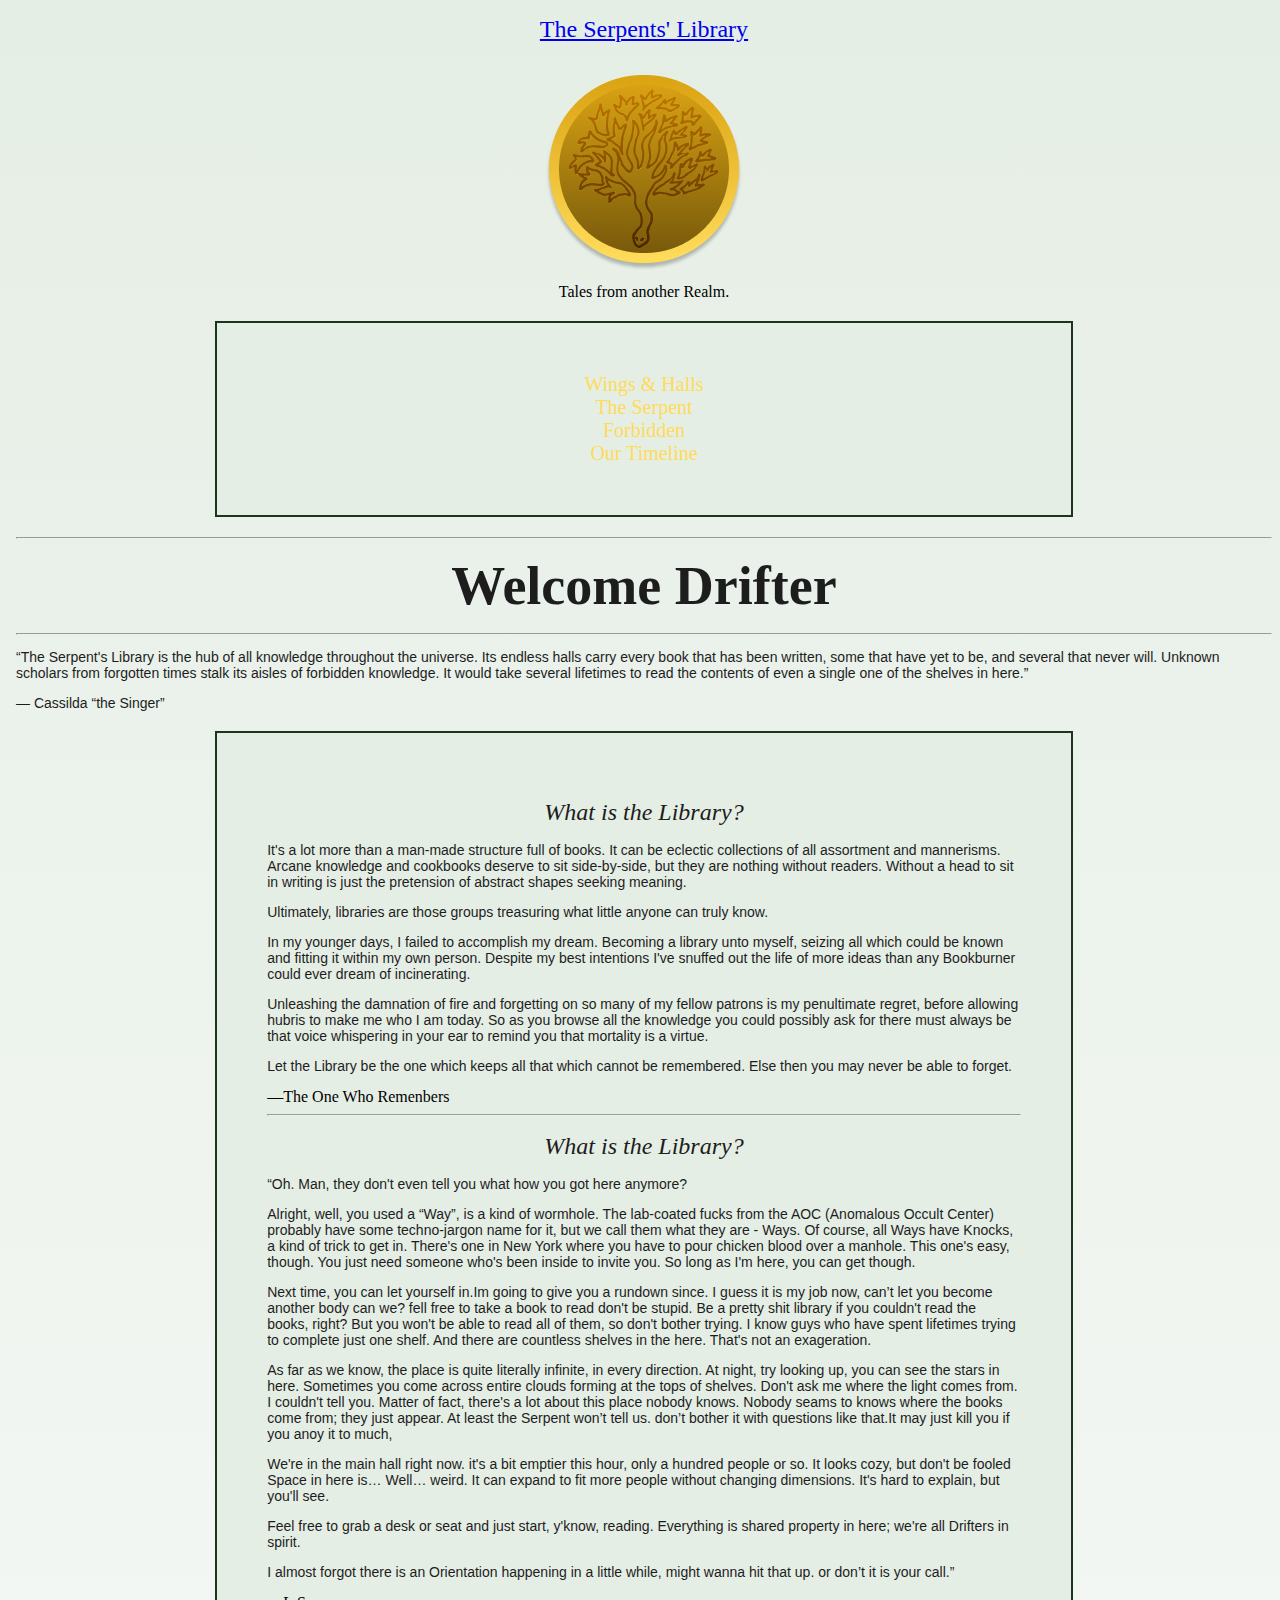
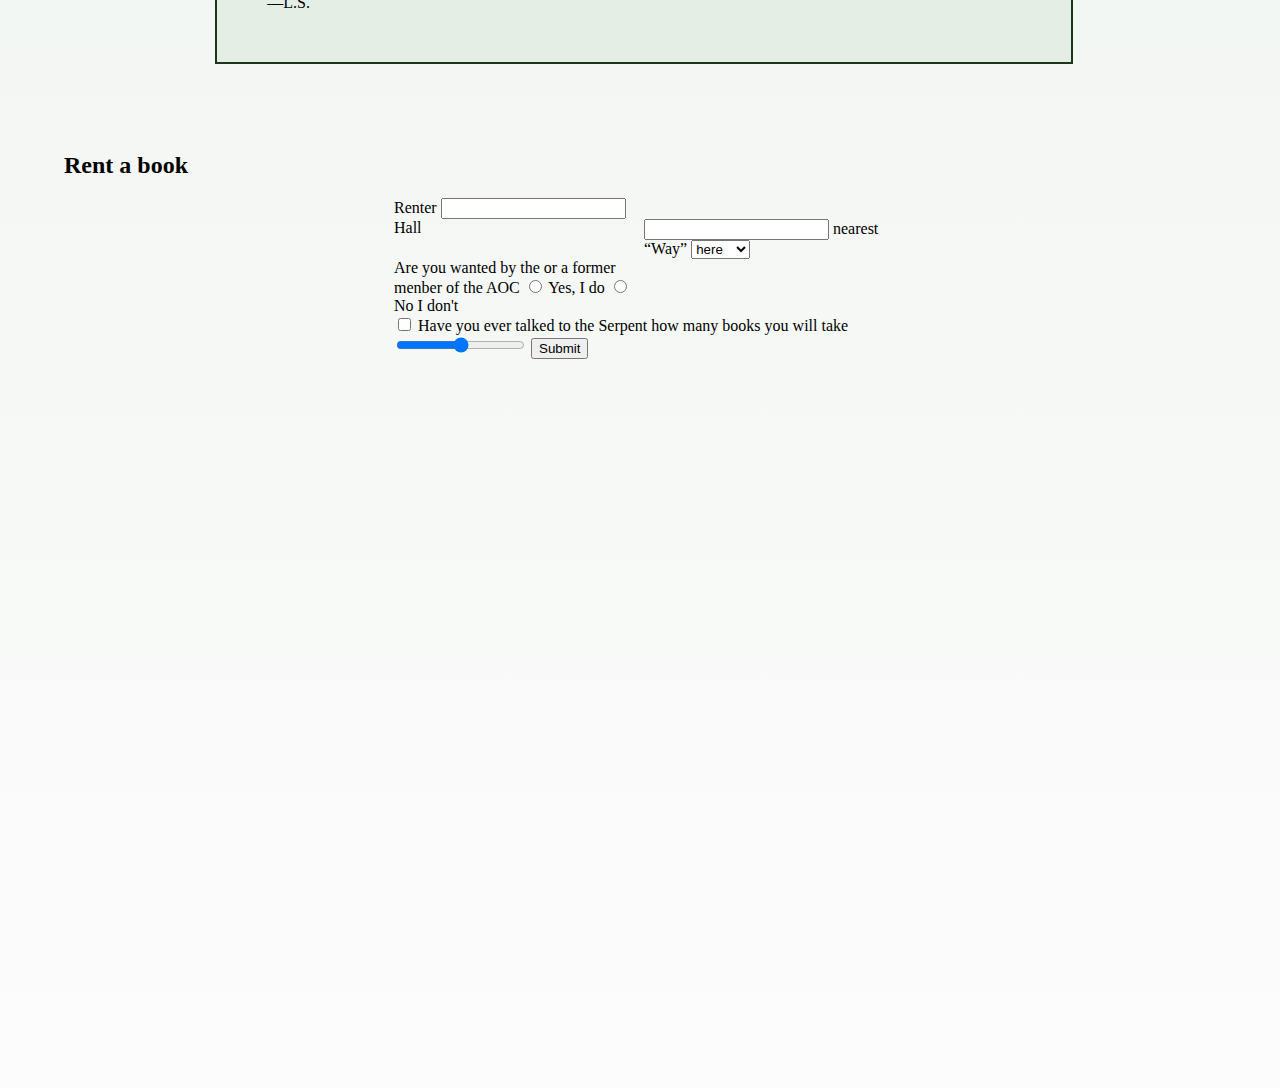
<file: index.html>
<!DOCTYPE html>
<html lang="en">

<head>
    <meta charset="UTF-8">
    <meta name="viewport" content="width=device-width, initial-scale=1.0">
    <link rel="stylesheet" href="files/styles.css">
    <title>Welcome Drifter</title>
    <style>
    </style>
</head>
<body>
    <header class="center">
        <center>
        <h1><a href="/" class="active">The Serpents' Library</a></h1>
        <img src="images/Frame 4.png" alt="Hand logo">
        <div id="golden_text">Tales from another Realm.</div>
        <div id="box">
              <div class="golden_text">Wings &amp; Halls</div>
              <div class="golden_text">The Serpent</div>
              <div class="golden_text">Forbidden</div>
              <div class="golden_text">Our Timeline</div>
        </div>
    </center>
    </header>
    <div class="fancybar">
        <hr>
    </div>
        <h1 id="toc0">
         <span style="font-size:225%;">
        <center> 
            <strong>Welcome Drifter
            </strong>
        </center>
         </span>  
        </h1>
    <div class="fancybar">
        <hr>
    </div>

    <p id ="Cassilda">“The Serpent's Library is the hub of all knowledge throughout the universe. Its endless halls carry every book that has been written, some that have yet to be, and several that never will. Unknown scholars from forgotten times stalk its aisles of forbidden knowledge. It would take several lifetimes to read the contents of even a single one of the shelves in here.”</p>
    <p>— Cassilda “the Singer”</p>
    <div id = "box">
        <center></center>
    <h1 id="question">
        <span>
            <center>
            <em>What is the Library?</em>
        </center>
        </span>
    </h1>
    <div style="text-align: left;">
        <td>
        <p>It's a lot more than a man-made structure full of books. It can be eclectic collections of all assortment and mannerisms. Arcane knowledge and cookbooks deserve to sit side-by-side, but they are nothing without readers. Without a head to sit in writing is just the pretension of abstract shapes seeking meaning.</p>
        <p>Ultimately, libraries are those groups treasuring what little anyone can truly know.</p>
        <p>In my younger days, I failed to accomplish my dream. Becoming a library unto myself, seizing all which could be known and fitting it within my own person. Despite my best intentions I've snuffed out the life of more ideas than any Bookburner could ever dream of incinerating.</p>
        <p>Unleashing the damnation of fire and forgetting on so many of my fellow patrons is my penultimate regret, before allowing hubris to make me who I am today. So as you browse all the knowledge you could possibly ask for there must always be that voice whispering in your ear to remind you that mortality is a virtue.</p>
        <p>Let the Library be the one which keeps all that which cannot be remembered. Else then you may never be able to forget.</p>
        <div>—The One Who Remenbers</div>
        <div class="fancyhr">
        <hr>
        </td>
        <h1 id="question">
            <span>
                <center>
                <em>What is the Library?</em>
            </center>
            </span>
        </h1>
        </div>
        <p>“Oh. Man, they don't even tell you what how you got here anymore?
        <p> Alright, well, you used a “Way”,  is a kind of wormhole. The lab-coated fucks from the AOC (Anomalous Occult Center) probably have some techno-jargon name for it, but we call them what they are - Ways. Of course, all Ways have Knocks, a kind of trick to get in. There's one in New York where you have to pour chicken blood over a manhole. This one's easy, though. You just need someone who's been inside to invite you. So long as I'm here, you can get though.</p>
        <p> Next time, you can let yourself in.Im going to give you a rundown since. I guess it is my job now, can’t let you become another body can we? fell free to take a book to read don't be stupid. Be a pretty shit library if you couldn't read the books, right? But you won't be able to read all of them, so don't bother trying. I know guys who have spent lifetimes trying to complete just one shelf. And there are countless shelves in the here. That's not an exageration.</p>
        <P> As far as we know, the place is quite literally infinite, in every direction. At night, try looking up, you can see the stars in here. Sometimes you come across entire clouds forming at the tops of shelves. Don't ask me where the light comes from. I couldn't tell you. Matter of fact, there's a lot about this place nobody knows. Nobody seams to knows where the books come from; they just appear. At least the Serpent won’t tell us. don’t bother it with questions like that.It may just kill you if you anoy it to much,</p>
        <p> We're in the main hall right now. it's a bit emptier this hour, only a hundred people or so. It looks cozy, but don't be fooled Space in here is… Well… weird. It can expand to fit more people without changing dimensions. It's hard to explain, but you'll see.</p>
        <p> Feel free to grab a desk or seat and just start, y'know, reading. Everything is shared property in here; we're all Drifters in spirit.</p>
        <p> I almost forgot there is an Orientation happening in a little while, might wanna hit that up. or don’t it is your call.”</p>
        <div>—L.S.</div>
    </div>
</div>
<div>
    <section id="secao-orsamento">
    <h2>Rent a book</h2>
        <form action="">
        <div class="campo linha">
            <label for="Renter">Renter</label>
            <input type="text" id="Renter">
        </div>
        <div class="campo">
            <label for="hall">
                Hall
            </label>
        </div>
        <div class="campo">
            <input type="number" id="hall" min="1">
            <label for="Way">
                nearest “Way”
            </label>
            <select name="Way" id="Way">
                <option value="1"selected>here</option>
                <option value="2">there</option>
                <option value="3">any</option>
                <option value="4">where</option>
            </select>    
        </div>
        <div class="campo">
            <label for="">Are you wanted by the or a former menber of the AOC</label>
            <input type="radio"name="AOC question" id="sim">
            <label for="sim">Yes, I do</label>
            <input type="radio"name="AOC question" id="nao">
            <label for="nao">No I don't</label>
        </div>
        <div class="linha campo">

            <input type="checkbox" id="Talked">
            <label for="Talked">Have you ever talked to the Serpent</label>
            <label for="how many"> how many books you will take</label>
            <input type="range">
            <input type="submit">   
        </div>
    </form>
    </section>
</div>
</body>
</html>
</file>
<file: files/styles.css>
@import url('https://fonts.googleapis.com/css2?family=Londrina+Solid:wght@100;300;400;900&family=Merriweather:ital,wght@0,300;0,400;0,700;0,900;1,300;1,400;1,700;1,900&family=Pacifico&display=swap');

body {
    background: linear-gradient(#E5EEE5, #FCFCFC);
    margin-left: 1rem;
}

:root {
    --color-header: linear-gradient( #021A02,#41601D);
    --color-background: linear-gradient(#E5EEE5, #FCFCFC);
    --color-black: #1D1D1D;
    --color-white: #E5EEE5;
    --color-gold: #FFDB5A;
    --color-green: #1C361C;
}
.golden_text{color: var(--color-gold);
    font-size: 20px;
    font-family: EB Garamond;
    font-weight: 400;
    word-wrap: break-word

}
.fancyhr {
    border-color: var(--color-green);
}

#box {
    background-color: #E5EEE5;
    width: 60%;
    border: 2px solid #1C361C;
    padding: 50px;
    margin: 20px auto; /* Centering the box horizontally */
}

/* Updated fo}nt-family definitions */
h1 {
    color: var(--color-black);
    font-family: "EB Garamond", serif; /* Using the specified font family */
    font-size: 24px;
    font-style: normal;
    font-weight: 400;
    line-height: normal;
}

p {
    color: var(--color-black);
    font-family: "EB Garamond", sans-serif; /* Using the specified font family */
    font-size: 14px;
    font-style: normal;
    font-weight: 400;
    line-height: normal;
}

#secao-orsamento{
    height: 100vh;
    padding: 3rem;
}
#secao-orsamento h2{
    font-family: var(--font-title);
}
#secao-orsamento form{
    display: grid;
    grid-template-columns: repeat(2,1fr);
    flex-direction: column;
    max-width: 500px;
    margin: 0 auto;
}
.campo{flex-direction: column;}
.linha{grid-column: 1/3;}
imput[type=radio],
imput[type=checkbox],
imput[type=range]{
    accent-color: var(--color-green);
}
</file>
